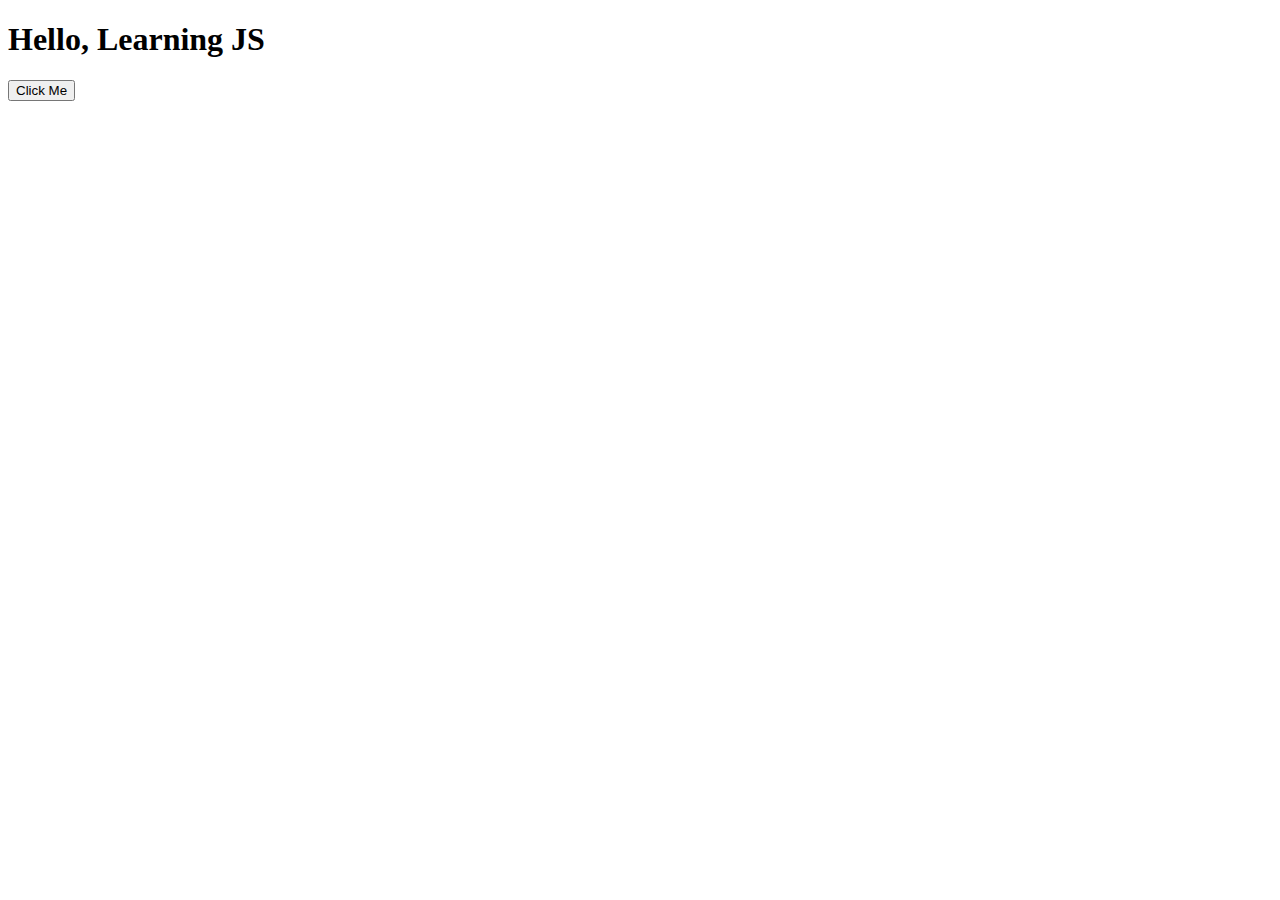
<file: index.html>
<!DOCTYPE html>
<html lang="en">
<head>
    <meta charset="UTF-8">
    <meta name="viewport" content="width=device-width, initial-scale=1.0">
    <title>Document</title>
    
</head>
<body>
    <h1>Hello, Learning JS</h1>
    <button id="click-me-btn">Click Me</button>
    <div class="result-div">

    </div>
    <script src="scripts.js"></script>
</body>
</html>
</file>
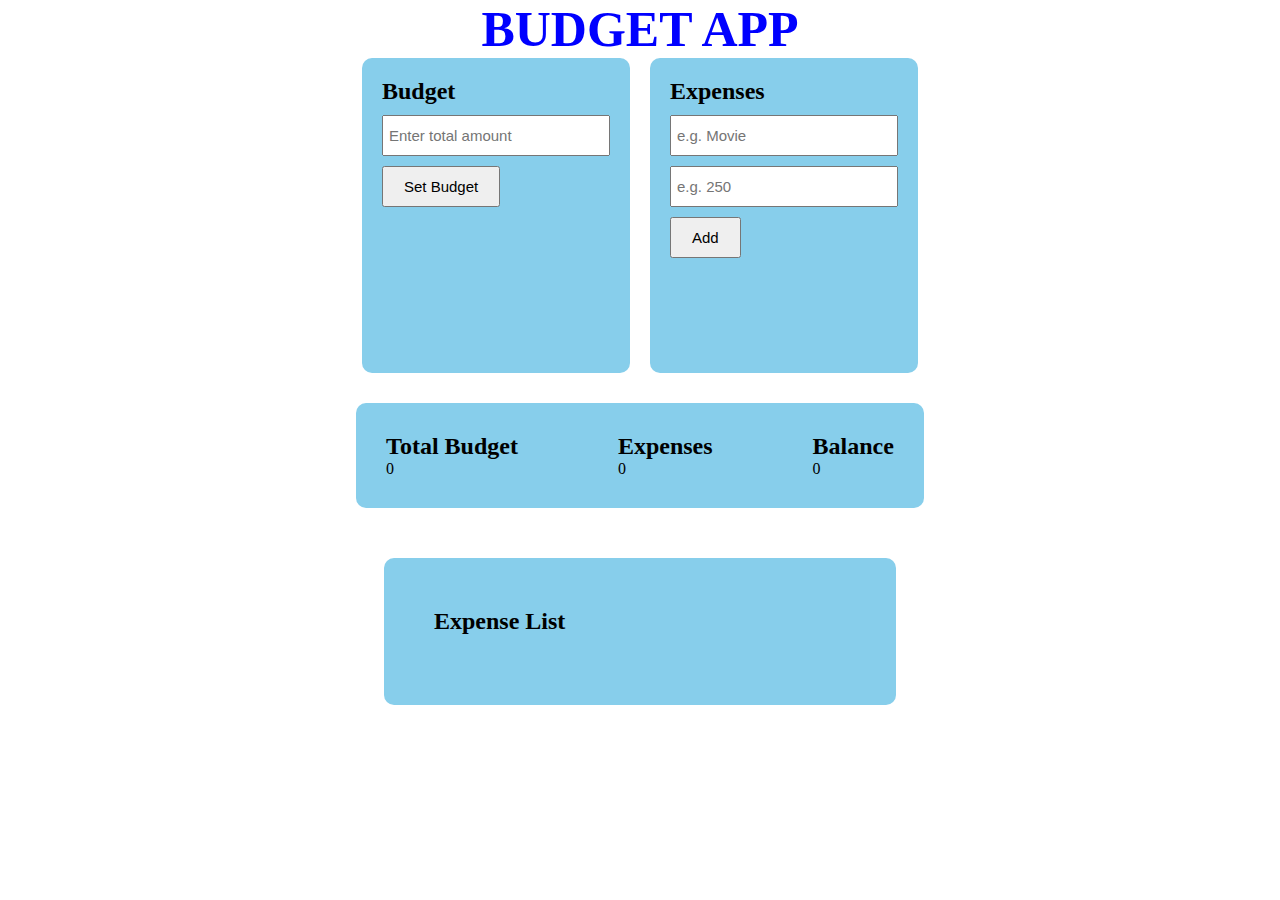
<file: Budget-App/index.html>
<!DOCTYPE html>
<html lang="en">
<head>
    <meta charset="UTF-8">
    <meta name="viewport" content="width=device-width, initial-scale=1.0">
    <title>Document</title>
    <link href="styles.css" rel="stylesheet"/>
</head>
<body>
    <h1 id="app-heading">Budget App</h1>
    <div id="head-div" style="width: 100vw; display: flex; flex-direction: row; justify-content: center; align-items: start; gap: 20px;">
        <div style="display: flex; flex-direction: column; justify-content: start; align-items: start; padding: 20px; background-color: skyblue; gap: 10px; height: 35vh; border-radius: 10px;">
            <h2>Budget</h2>
            <input id="set-budget-input" type="number" min="1" placeholder="Enter total amount" style="padding: 10px 20px 10px 5px; font-size: 15px;"/>
            <button id="set-budget-btn" style="padding: 10px 20px; font-size: 15px; cursor: pointer;">Set Budget</button>
        </div>
        <div style="display: flex; flex-direction: column; justify-content: start; align-items: start; padding: 20px; background-color: skyblue; gap: 10px; height: 35vh; border-radius: 10px;">
            <h2>Expenses</h2>
            <input id="expense-input" type="text" placeholder="e.g. Movie" style="padding: 10px 20px 10px 5px; font-size: 15px;"/>
            <input id="expense-amount-input" type="number" min="1" placeholder="e.g. 250" style="padding: 10px 20px 10px 5px; font-size: 15px;"/>
            <button id="add-btn" style="padding: 10px 20px; font-size: 15px; cursor: pointer; text-align: center;">Add</button>
        </div>
    </div>
    <div style="width: 100vw; display: flex; justify-content: center; padding-top: 30px;">
        <div style="display: flex; flex-direction: row; justify-content: space-between; gap: 100px; padding: 30px; background-color: skyblue; border-radius: 10px;">
            <div>
                <h2>Total Budget</h2>
                <p id="total-budget-tag"></p>
            </div>
            <div>
                <h2>Expenses</h2>
                <p id="total-expense-tag"></p>
            </div>
            <div>
                <h2>Balance</h2>
                <p id="remaining-bal-tag"></p>
            </div>
        </div>
    </div>

    <div style="width: 100vw; padding-top: 50px;">
        <div style="border-radius: 10px; background-color: skyblue; width: 40vw; margin: 0 auto; padding: 50px;">
            <h2 style="margin-bottom: 20px;">Expense List</h2>
            <ul id="expense-list" style="display: flex; flex-direction: column; gap: 20px;">    </ul>
        </div>
    </div>





    <script src="scripts.js"></script>

</body>
</html>
</file>
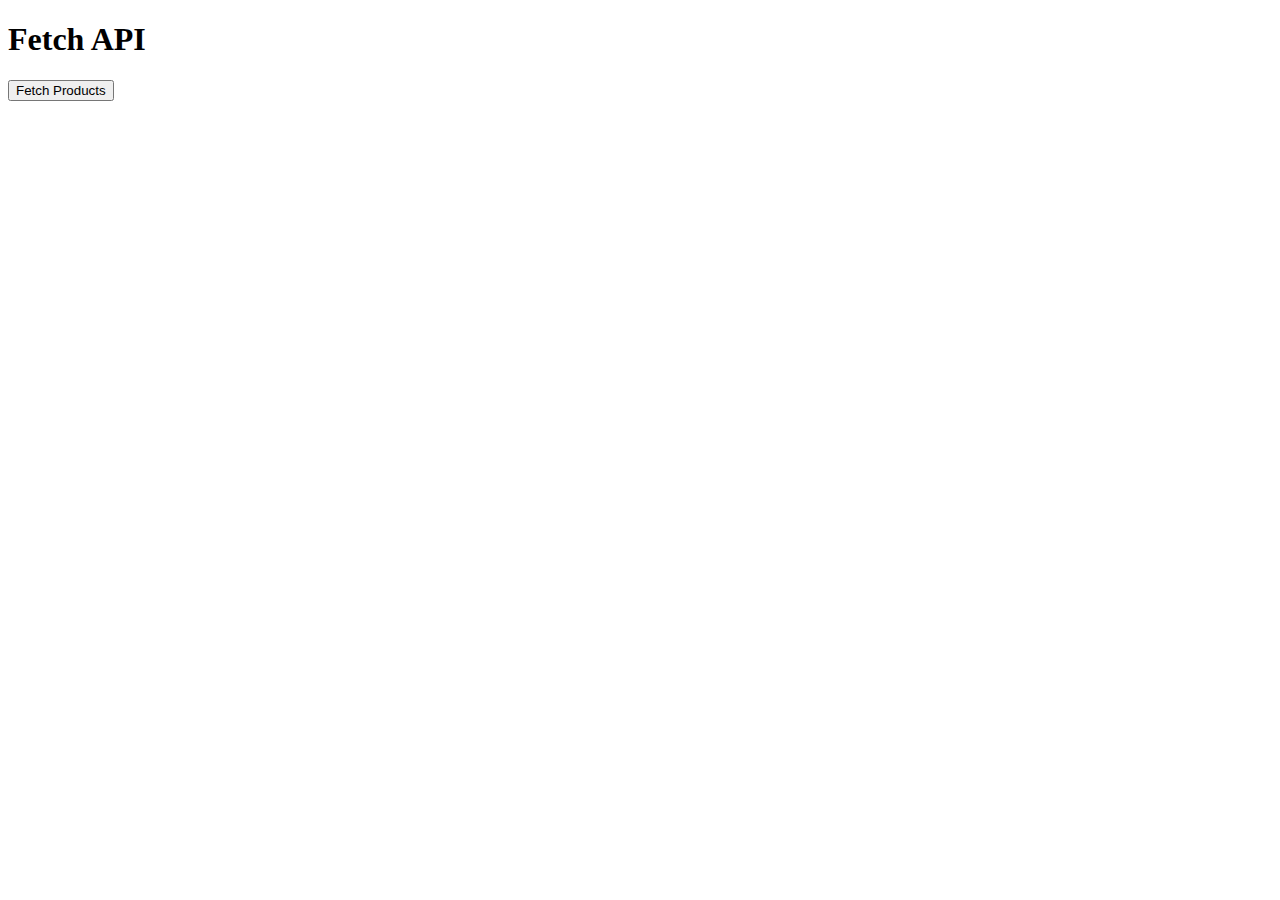
<file: fetch-api/index.html>
<!DOCTYPE html>
<html lang="en">
<head>
    <meta charset="UTF-8">
    <meta name="viewport" content="width=device-width, initial-scale=1.0">
    <title>Document</title>
</head>
<body>
    <h1>Fetch API</h1>
    <button id="fetch-btn">Fetch Products</button>
    <div>
        <ul id="prod-list"></ul>
    </div>
    <script src="scripts.js"></script>
</body>
</html>
</file>
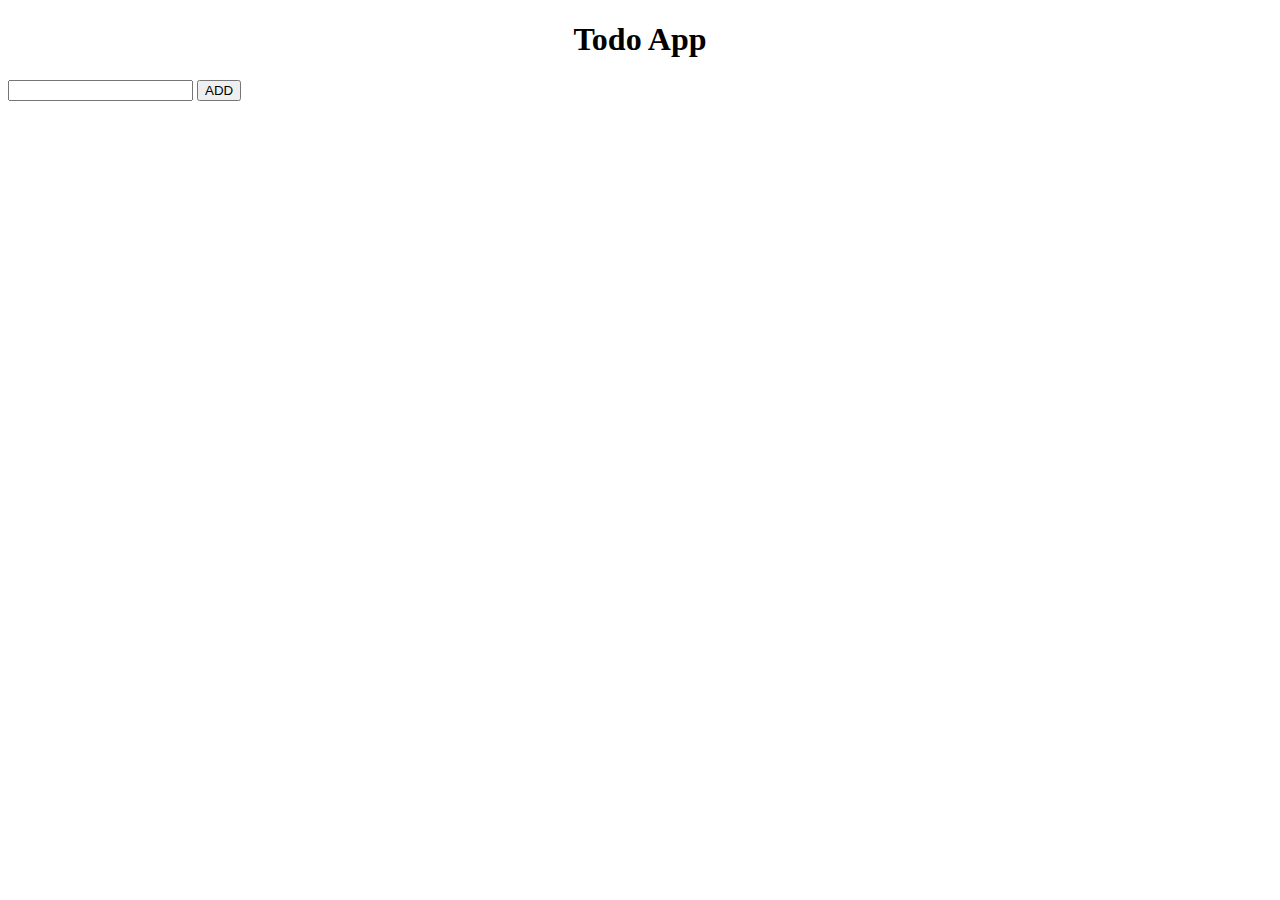
<file: todo-app-local-storage/index.html>
<!DOCTYPE html>
<html lang="en">
<head>
    <meta charset="UTF-8">
    <meta name="viewport" content="width=device-width, initial-scale=1.0">
    <title>Document</title>
</head>
<body>
    <h1 style="text-align: center;">Todo App</h1>
    <input id="input-box" type="text"/>
    <button id="add-btn">ADD</button>

    <div id="result-div">
        <ul id="result-list"></ul>
    </div>
    <script src="scripts.js"></script>
</body>
</html>
</file>
<file: Budget-App/styles.css>
*{
    margin: 0;
    padding: 0;
    box-sizing: border-box;
}

#app-heading{
    text-align: center;
    color: blue;
    font-size: 50px;
    text-transform: uppercase;;
}
</file>
